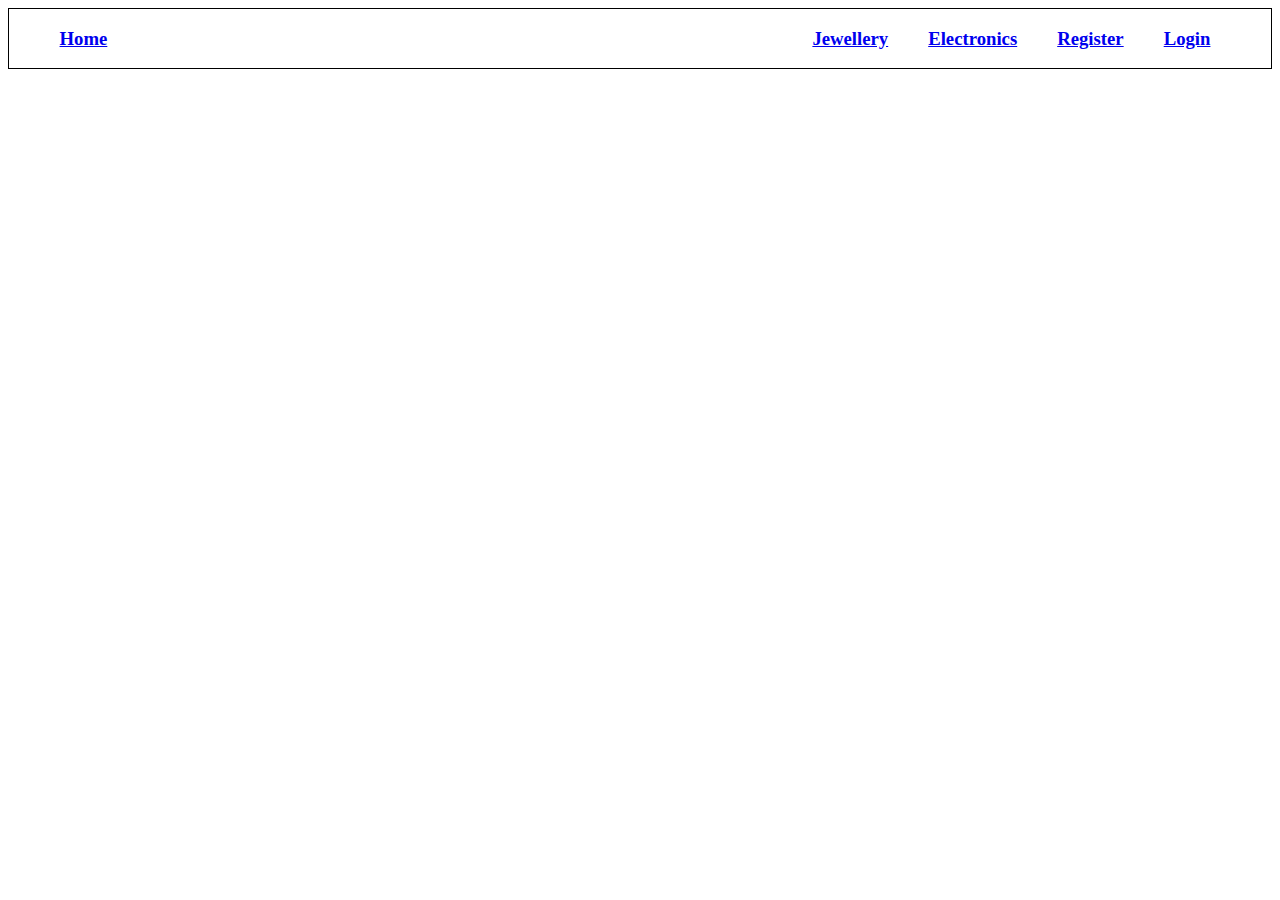
<file: importexport/data.html>
<html lang="en">

  <head>
    <meta charset="UTF-8">
    <meta http-equiv="X-UA-Compatible" content="IE=edge">
    <meta name="viewport" content="width=device-width, initial-scale=1.0">
    <title>Classes</title>
  </head>

  <style>
    #navbar {
      display: flex;
      justify-content: space-between;
      padding-left: 4%;
      padding-right: 4%;
      border: solid 1px black;

    }

    .options {

      display: flex;
      justify-content: space-between;
      list-style: none;
    }

    .options h3 {

      padding-left: 30px;
      padding-right: 10px;
    }

    img {

      width: 30%
    }


    #data {

      display: grid;

      grid-template-columns: repeat(4, 25%);
      grid-gap: 20px;
      justify-content: center;
      padding: 5%;


    }
  </style>

  <body>
    <div id="navbar">
      <div>
        <h3> <a href="/">Home</a> </h3>
      </div>

      <div class="options">
        <h3><a href="jewellery.html">Jewellery</a></h3>
        <h3><a href="electronics.html">Electronics</a></h3>
        <h3><a href="#">Register</a></h3>
        <h3><a href="#">Login</a></h3>

      </div>
    </div>
    <div id="data"></div>
  </body>

</html>
</file>
